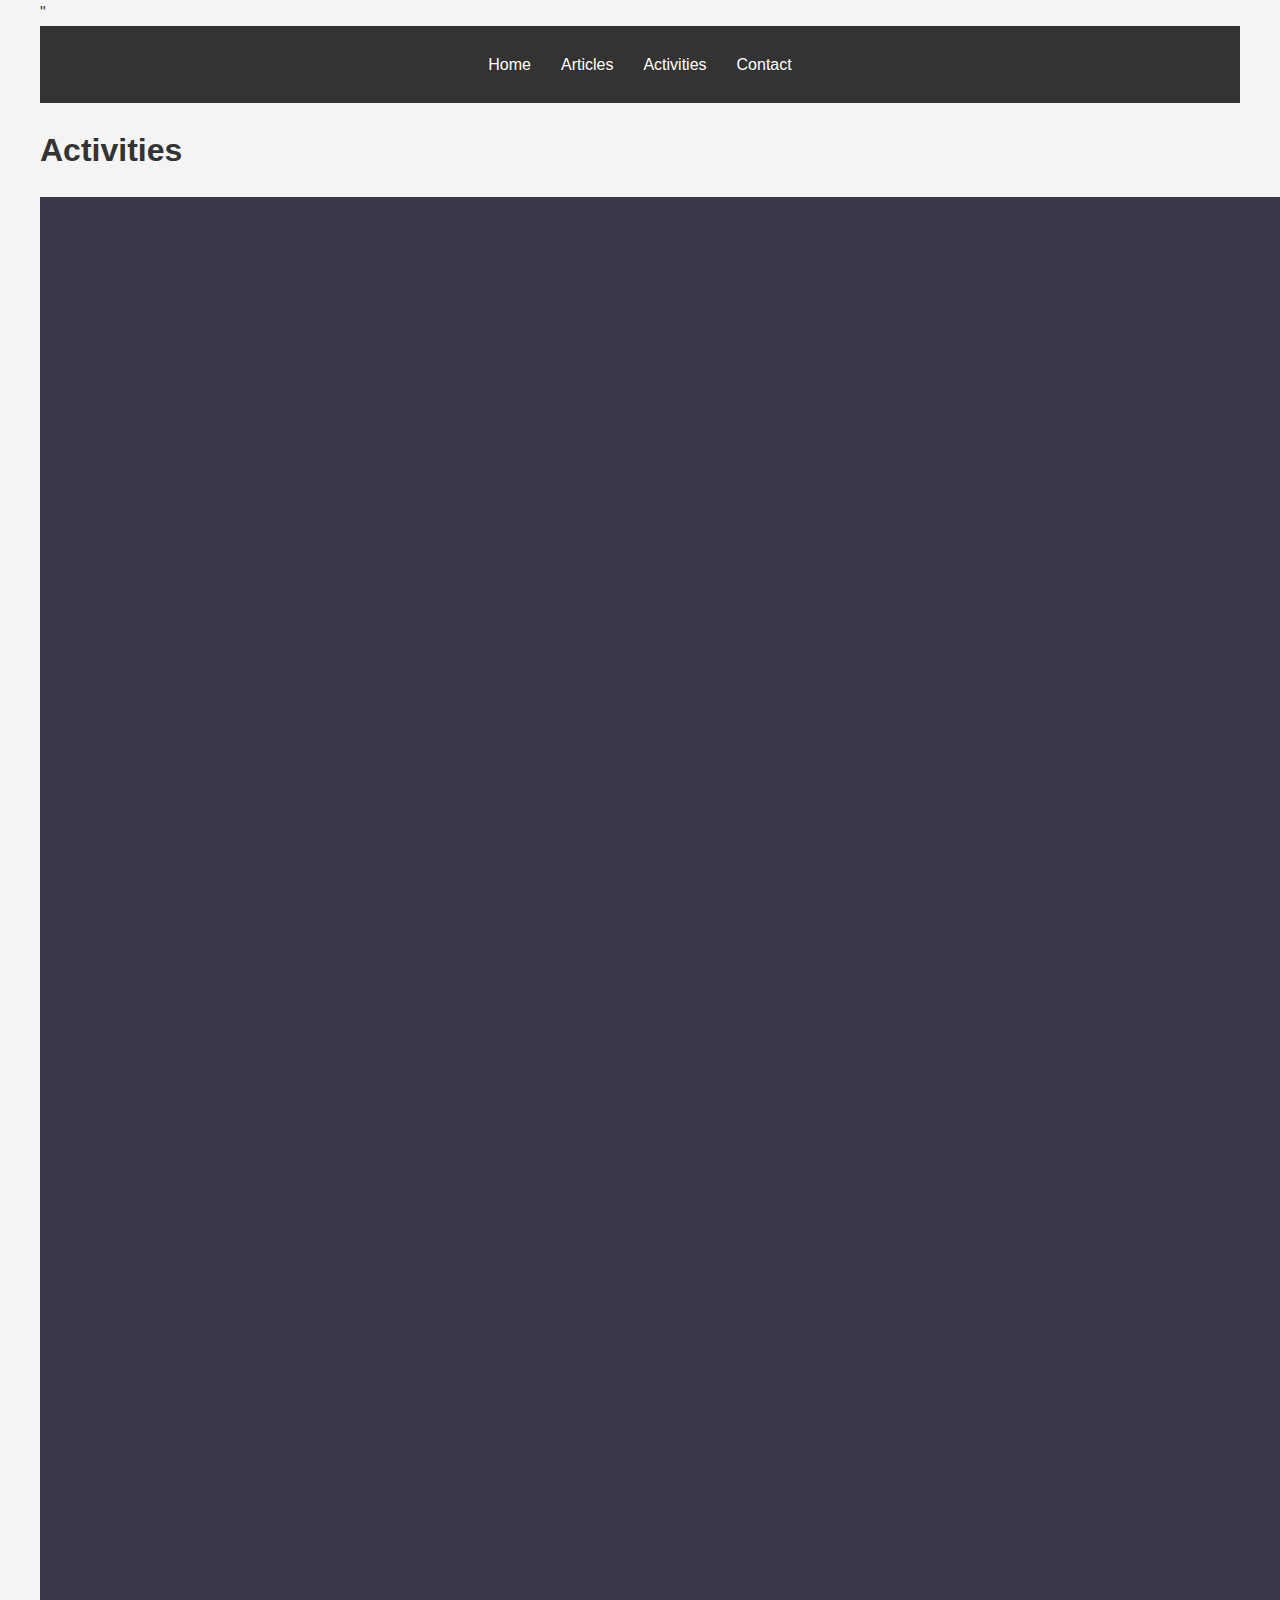
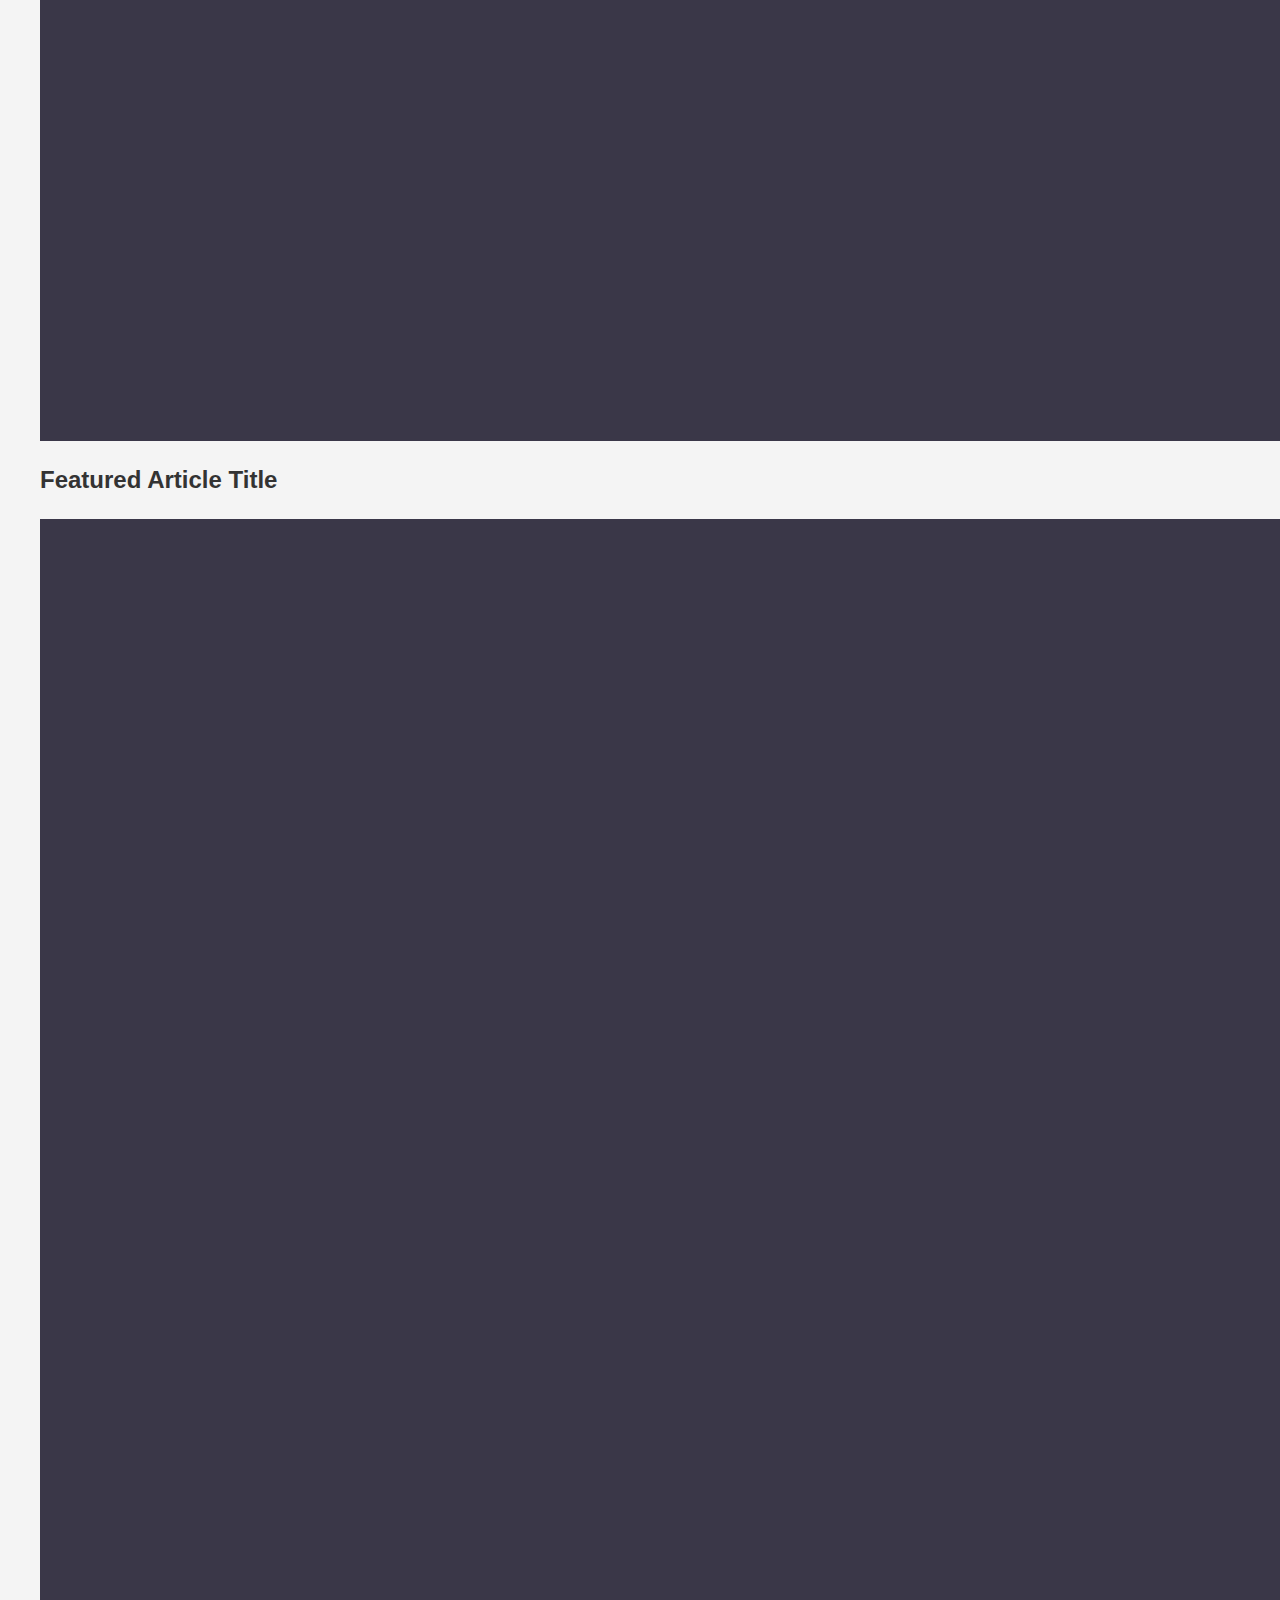
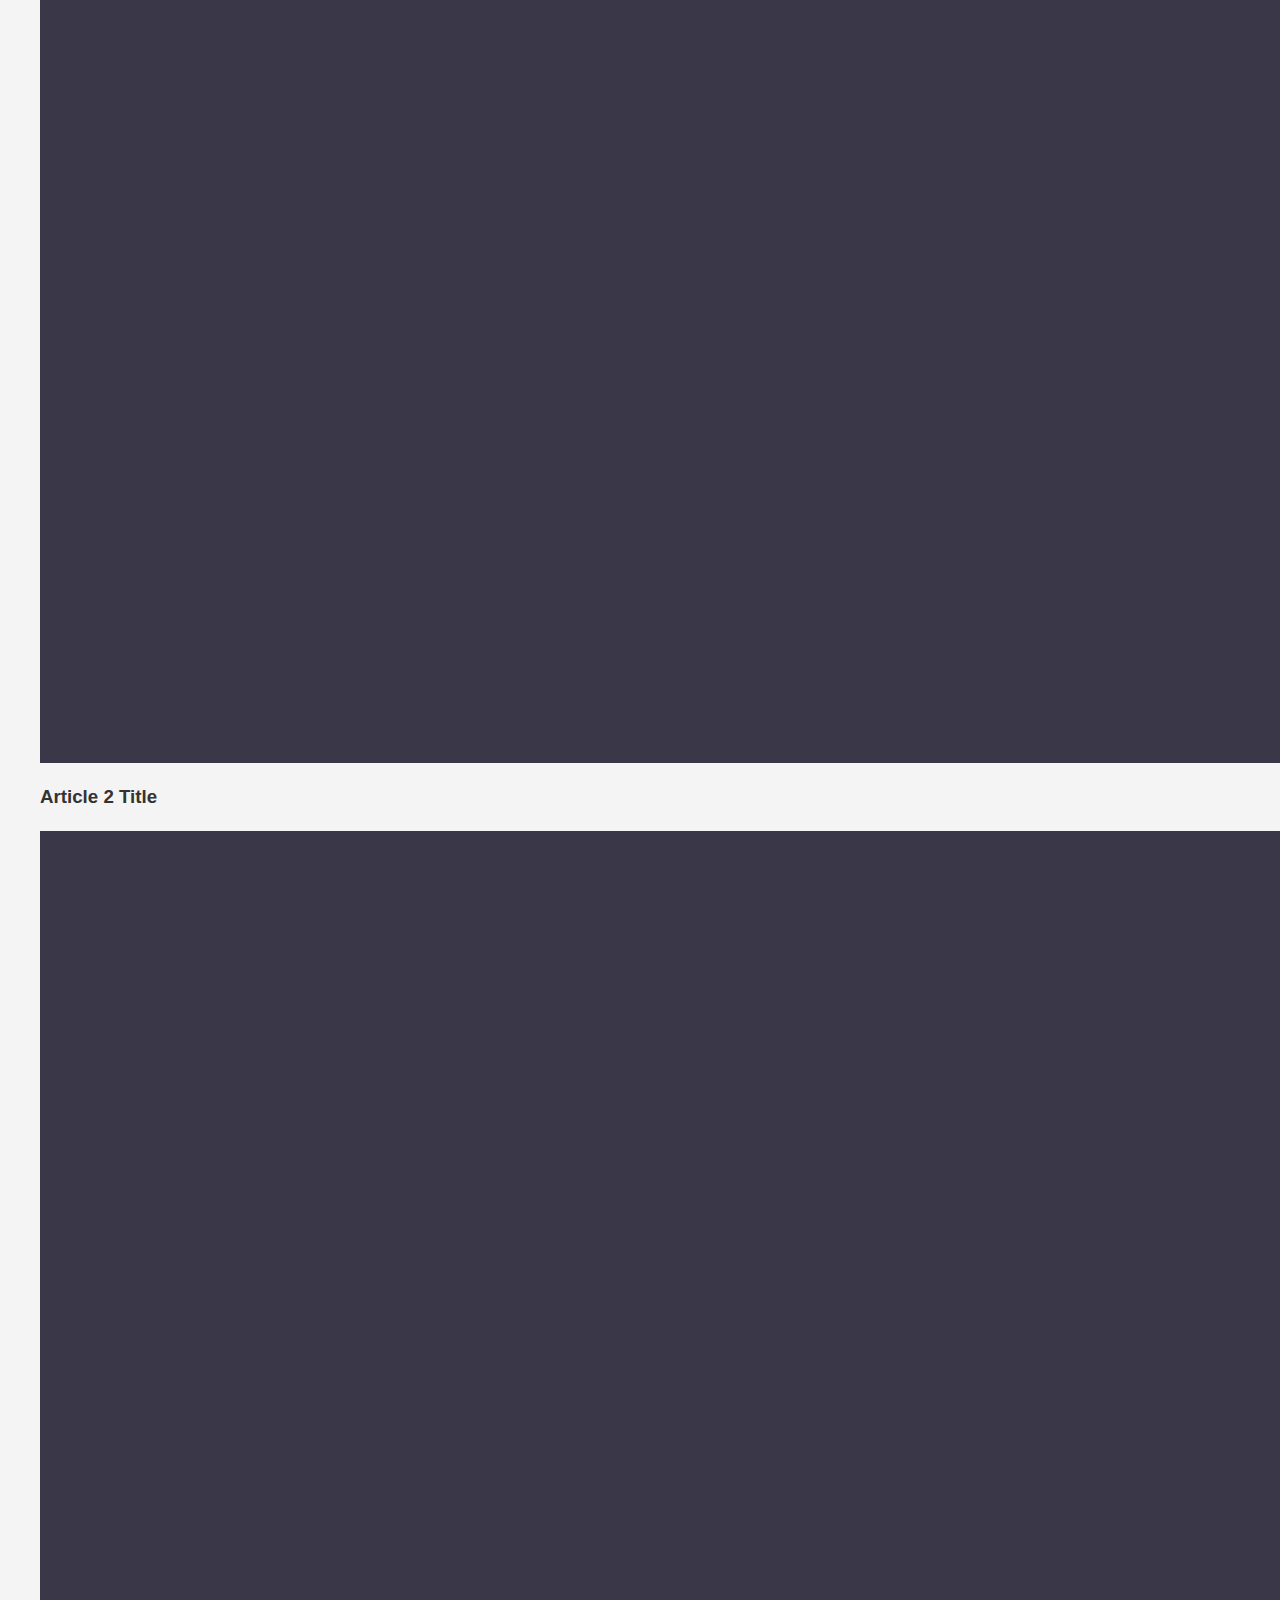
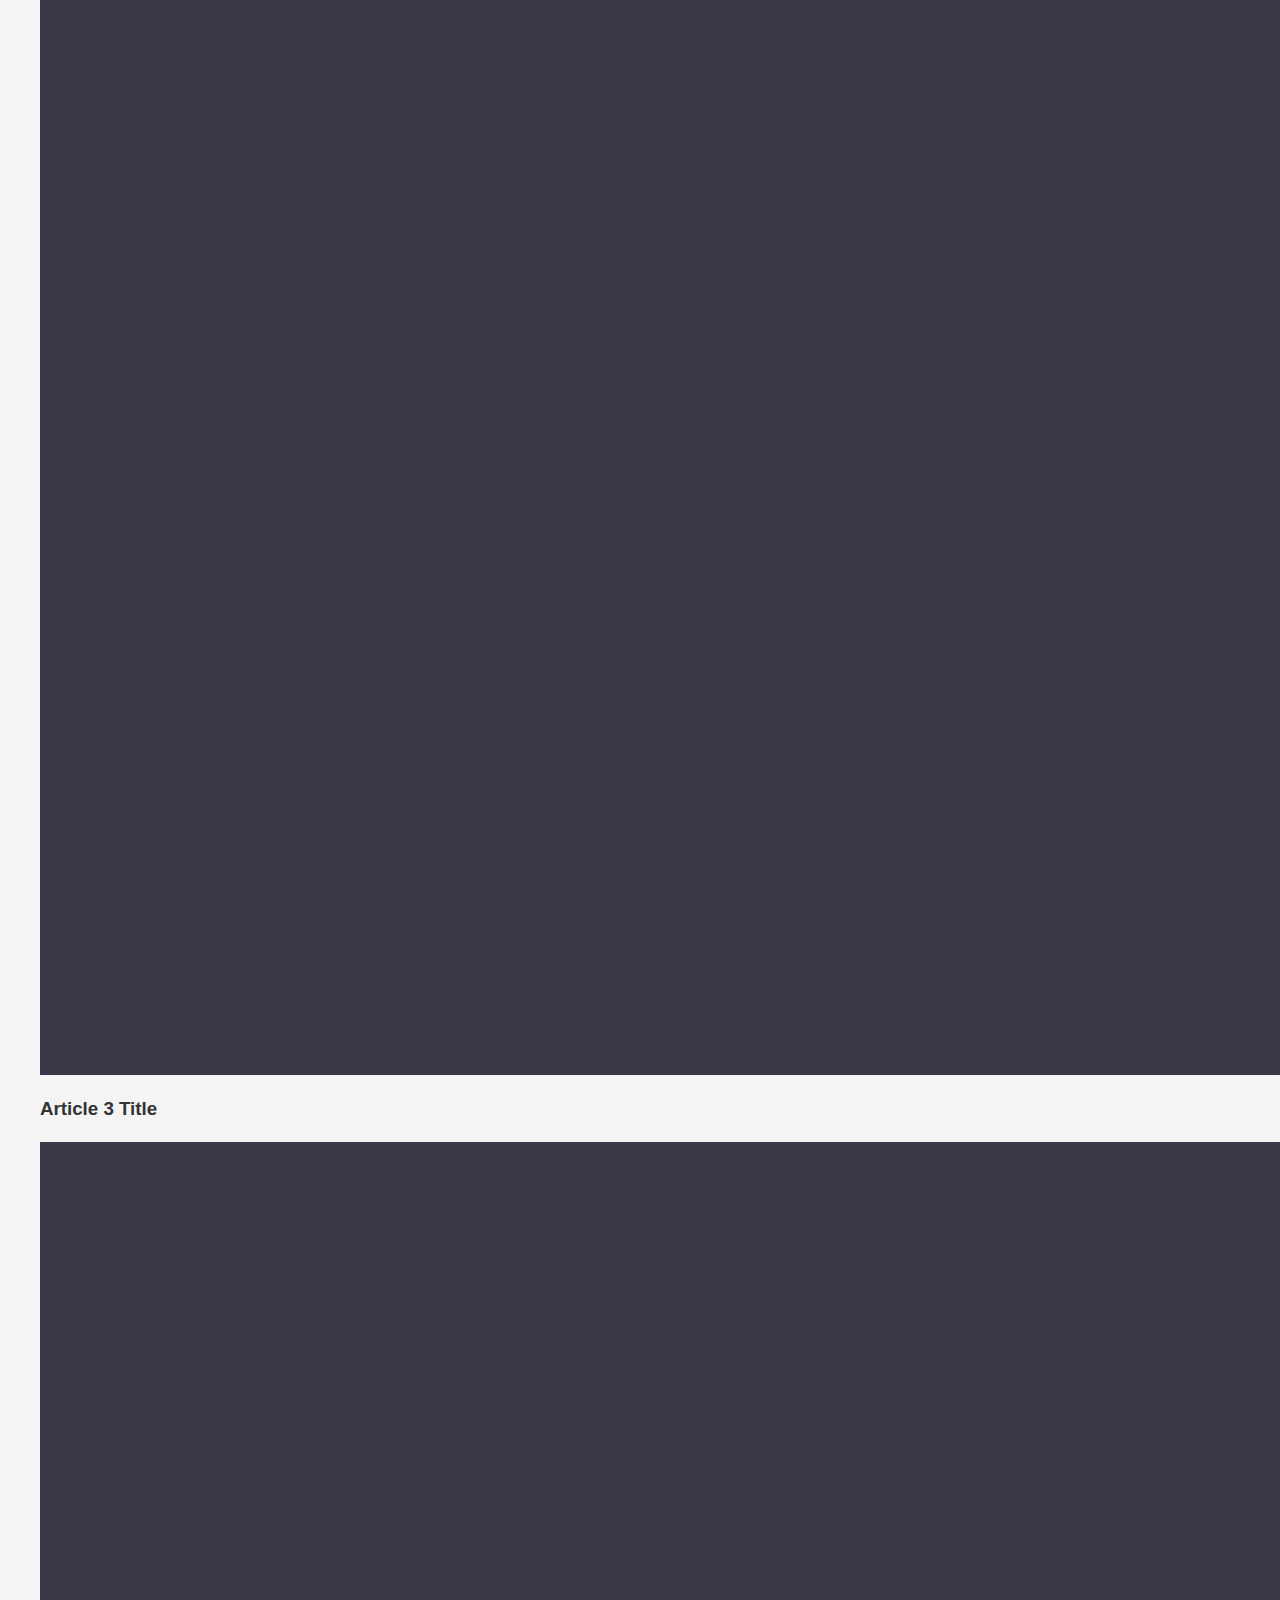
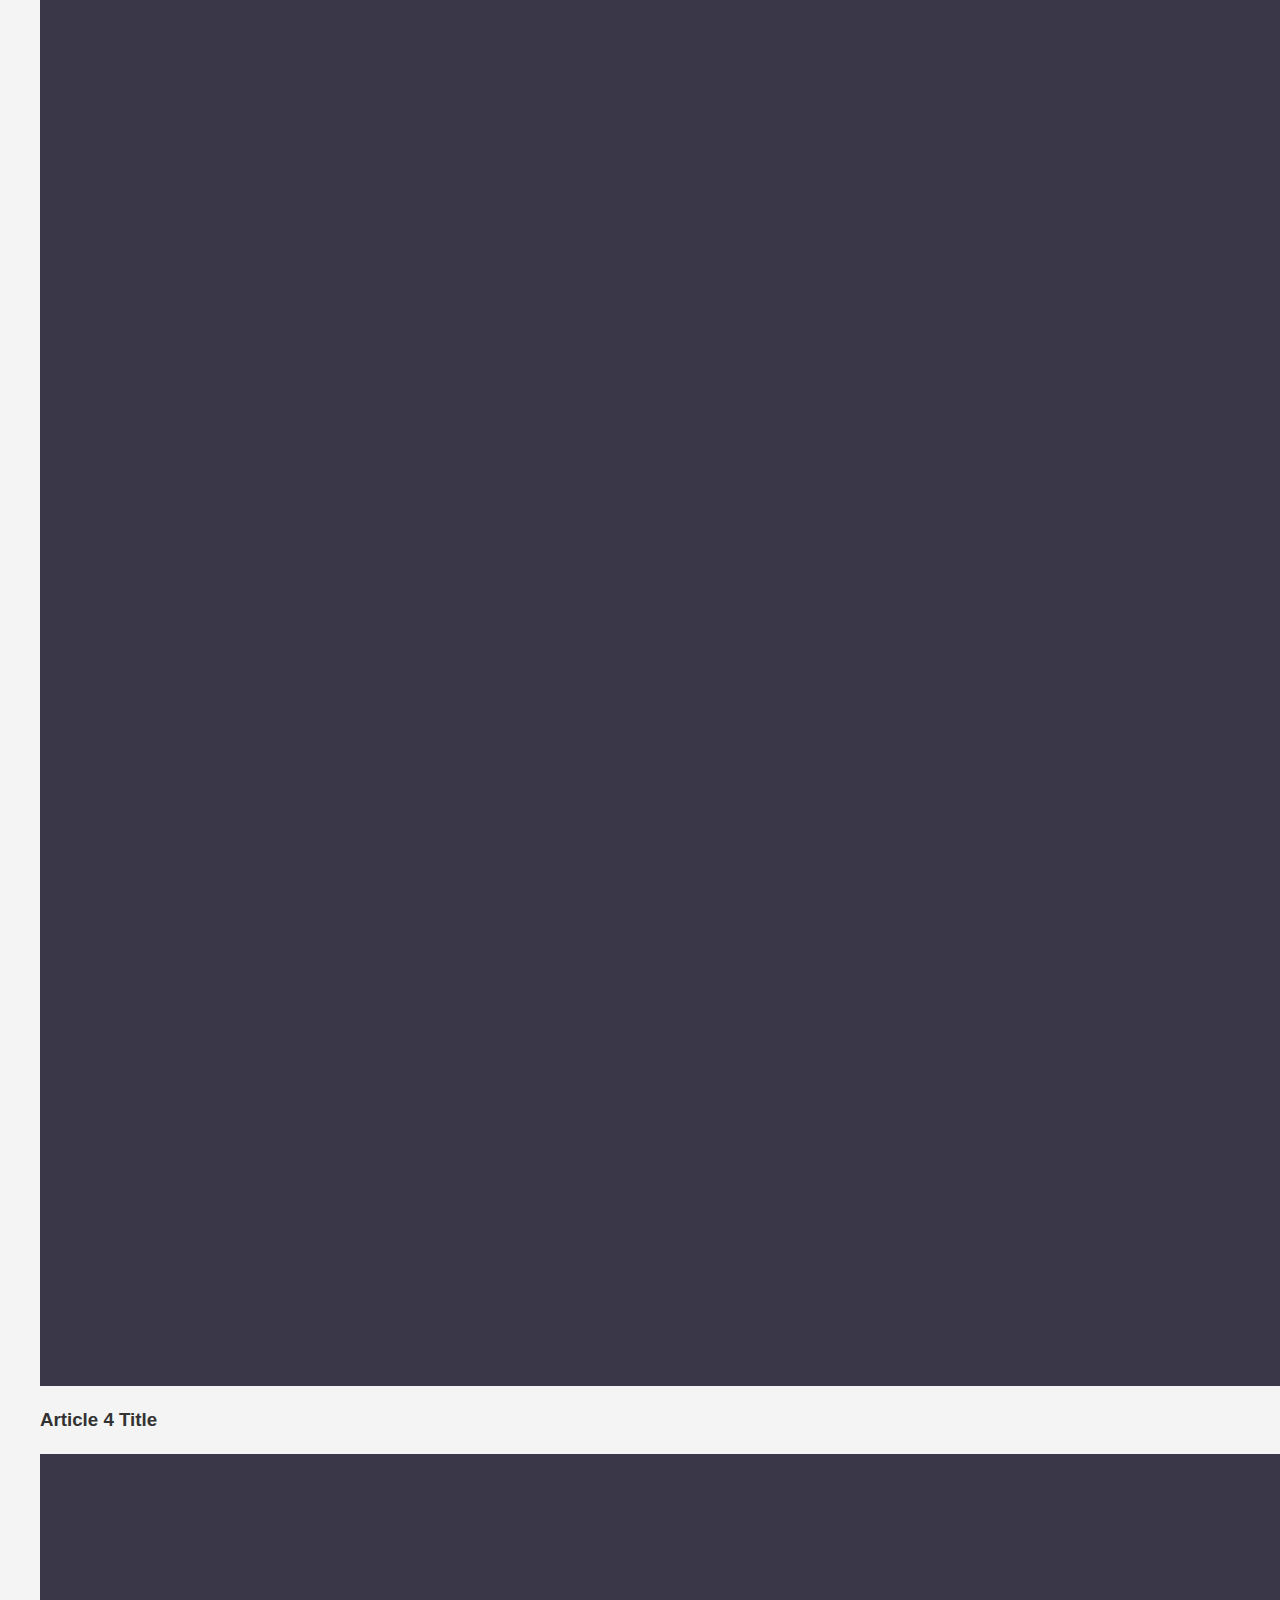
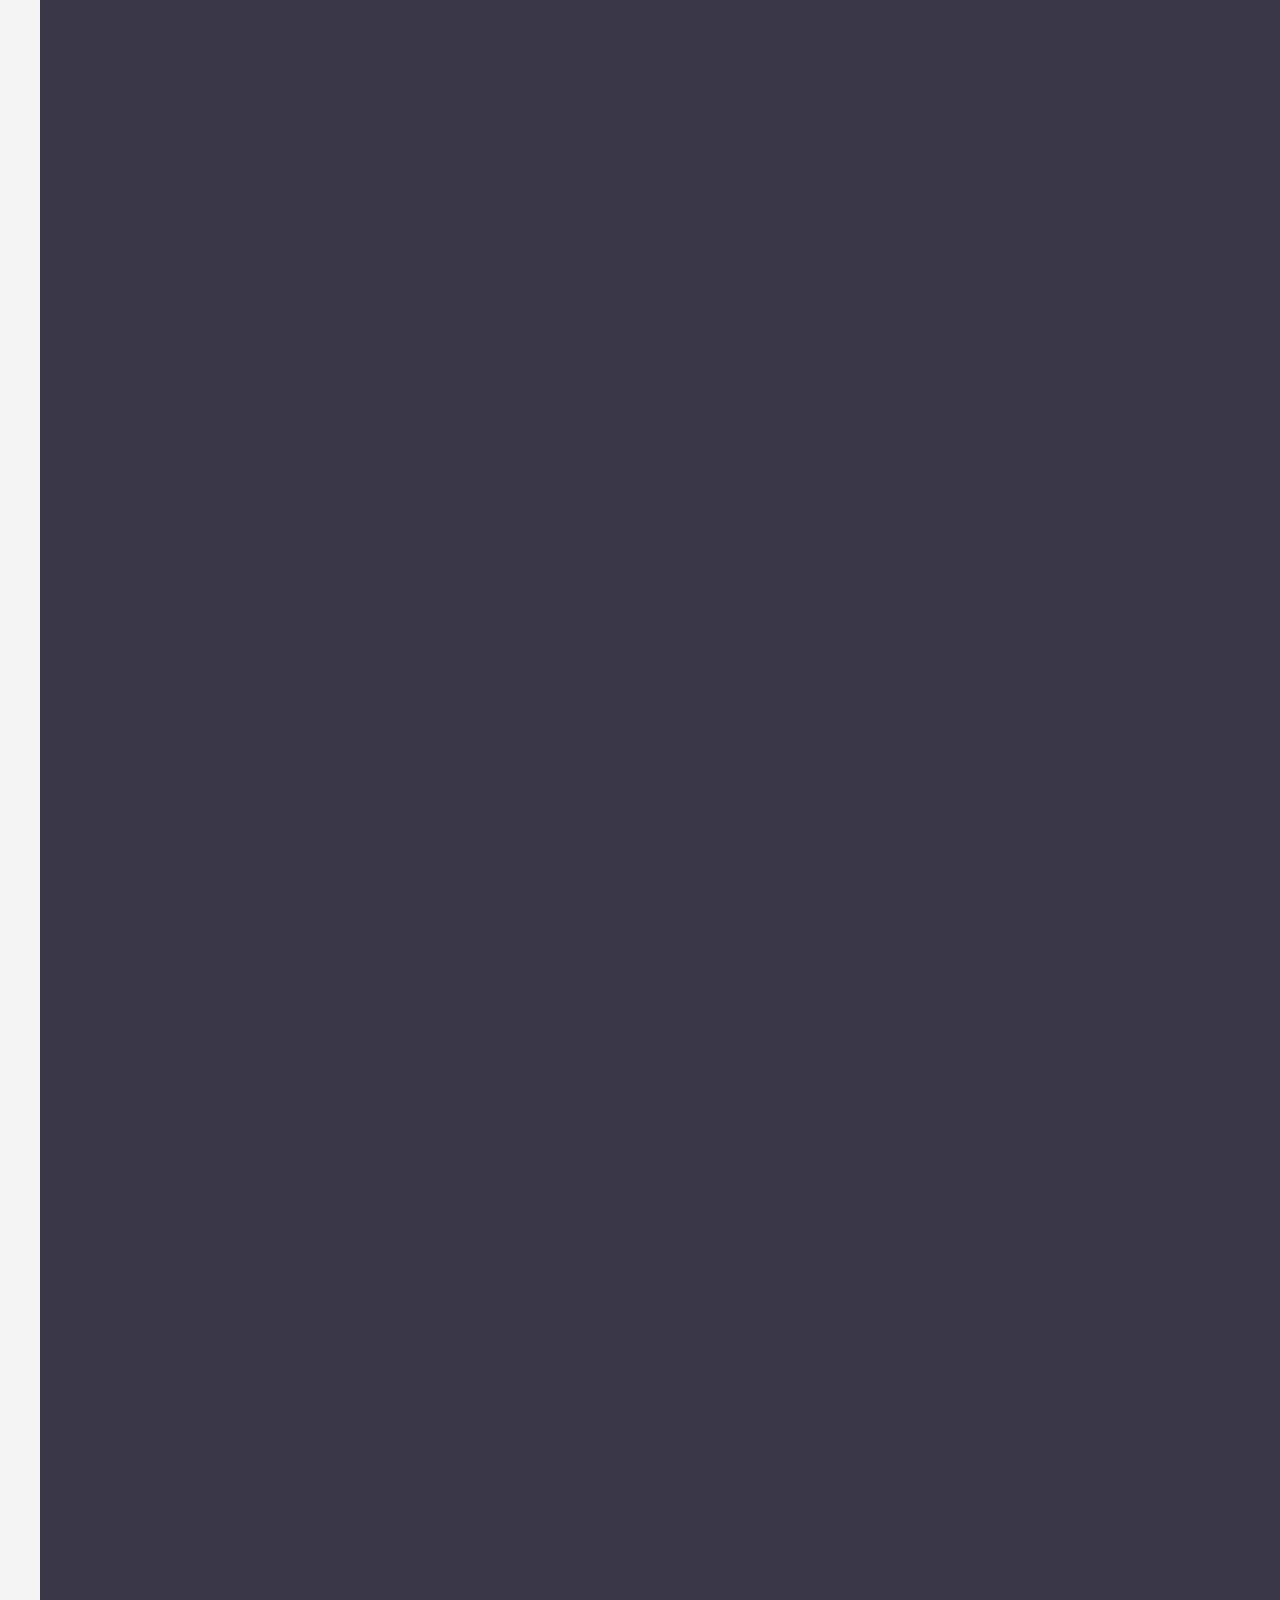
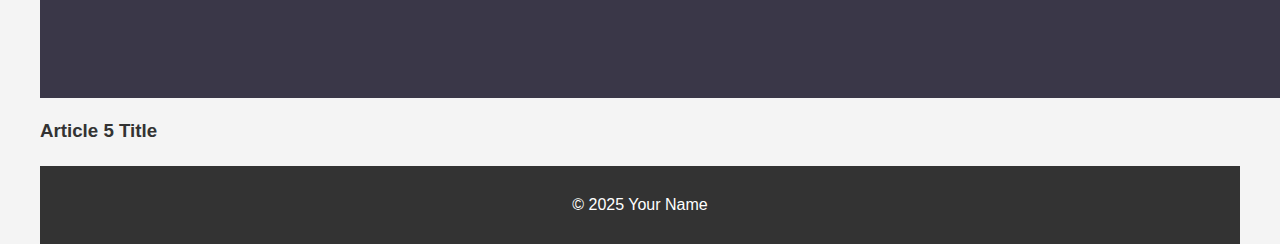
<file: activities/activities.html>
<!DOCTYPE html>
<html lang="en">
<head>
    <meta charset="UTF-8">
    <meta name="viewport" content="width=device-width, initial-scale=1.0">
    <title>Activities</title>
    <link rel="stylesheet" href="../styles.css">"
</head>
<body>
    <header>
        <nav>
            <ul>
                <li><a href="../index.html">Home</a></li>
                <li><a href="../articles/articles.html">Articles</a></li>
                <li><a href="activities.html">Activities</a></li>
                <li><a href="#contact">Contact</a></li>
            </ul>
        </nav>
    </header>

    <main>
        <section id="articles">
    <h1>Activities</h1>

    <div class="article-grid">
        <!-- Featured Article (Full-width) -->
        <div class="article featured">
            <a href="article/article1.html">
                <img class="activity-item" src="../images/Filler.jpg" alt="Article 1 Image">
                <h2>Featured Article Title</h2>
            </a>
        </div>

        <!-- Smaller Articles (2 Columns, 2 Rows) -->
        <div class="article small">
            <a href="article/article2.html">
                <img class="activity-item" src="../images/Filler.jpg" alt="Article 2 Image">
                <h3>Article 2 Title</h3>
            </a>
        </div>
        <div class="article small">
            <a href="article/article3.html">
                <img class="activity-item" src="../images/Filler.jpg" alt="Article 3 Image">
                <h3>Article 3 Title</h3>
            </a>
        </div>
        <div class="article small">
            <a href="article/article4.html">
                <img class="activity-item" src="../images/Filler.jpg" alt="Article 4 Image">
                <h3>Article 4 Title</h3>
            </a>
        </div>
        <div class="article small">
            <a href="article/article5.html">
                <img class="activity-item" src="../images/Filler.jpg" alt="Article 5 Image">
                <h3>Article 5 Title</h3>
            </a>
        </div>
    </div>
</section>
    </main>

    <footer>
        <p>© 2025 Your Name</p>
    </footer>
</body>
</html>
</file>
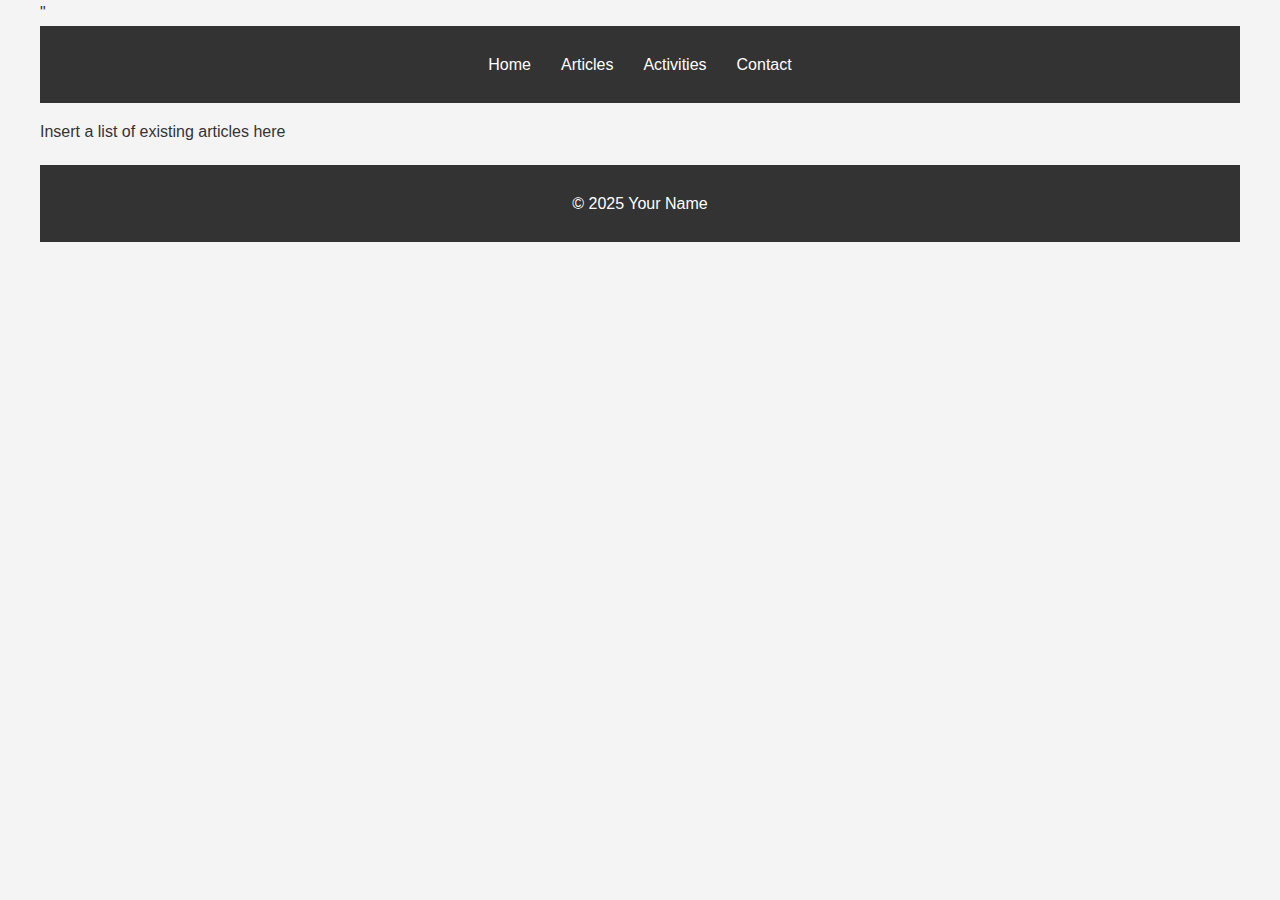
<file: articles/articles.html>
<!DOCTYPE html>
<html lang="en">
<head>
    <meta charset="UTF-8">
    <meta name="viewport" content="width=device-width, initial-scale=1.0">
    <title>Articles</title>
    <link rel="stylesheet" href="../styles.css">"
</head>
<body>
    <header>
        <nav>
            <ul>
                <li><a href="../index.html">Home</a></li>
                <li><a href="articles.html">Articles</a></li>
                <li><a href="../activities/activities.html">Activities</a></li>
                <li><a href="#contact">Contact</a></li>
            </ul>
        </nav>
    </header>

    <main>
        <section id="articles">
   <p>Insert a list of existing articles here</p>
        </section>
    </main>

    <footer>
        <p>© 2025 Your Name</p>
    </footer>
</body>
</html>
</file>
<file: styles.css>
/* General Styles */
body {
    font-family: Arial, sans-serif;
    line-height: 1.6;
    margin: 0 auto;
    padding: 0 20px;
    background-color: #f4f4f4;
    color: #333;
    max-width: 1200px;
}

header {
    background: #333;
    color: #fff;
    padding: 10px 0;
    text-align: center;
}

header .logo img {
    height: 50px;
}

nav ul {
    list-style: none;
    padding: 0;
    display: flex; /* Ensures the list items are in a row */
    justify-content: center; /* Centers the items */
}

nav ul li {
    display: inline;
    margin: 0 15px;
}

nav ul li a {
    color: #fff;
    text-decoration: none;
}

/* Top Description */
#top-description {
    padding: 20px;
    text-align: center;
    background: #fff;
    margin: 20px;
    border-radius: 5px;
    box-shadow: 0 0 10px rgba(0, 0, 0, 0.1);
}

/* Activities Section */
.activities-title {
    text-align: center;
}

.activities-container { 
    display: flex;
    justify-content: center; /* Centers the featured activity */
    align-items: center;
    width: 100%; /* Ensures it takes full width */
}

/* Featured Activity */

.featured-activity {
    position: relative; /* Ensures overlay is positioned relative to this */
    width: 60%; /* Adjust for balance */
    max-height: 300px; /* Prevent stretching */
    display: flex;
    align-items: flex-end; /* Keeps overlay at the bottom */
    justify-content: center; /* Centers content */
    overflow: hidden; /* Prevents content from going out */
    padding: 0 20px 0;
}

.featured-activity img {
    width: 90%; /* Ensure image takes up full width of parent */
    height: auto; /* Maintain aspect ratio */
    object-fit: cover; /* Crop image to fit without distortion */
    display: block;
    border-radius: 10px;
}

.overlay {
    position: absolute;
    bottom: 8%;
    left: 5%;
    background-color: rgba(0, 0, 0, 0.8);
    color: white;
    padding: 10px 10px;
    max-width: 75%;
    border-radius: 5px;
}

.overlay p.category {
    font-size: 12px;
    text-transform: uppercase;
    color: #80c0a0;
    margin: 0;
}

.overlay h2 {
    font-size: 18px;
    margin: 5px 0 0;
}

/* Activities List */
.activities-list {
    display: grid;
    grid-template-columns: repeat(2, 1fr); /* Two columns */
    gap: 10px;
    align-self: end; /* Push to the bottom */
    margin: 30px;
}

.activity-item {
    display: flex;
    align-items: center;
    gap: 10px;
}

.activity-item img {
    width: 100px; /* Adjusted for better scaling */
    height: 80px; /* Proportionally correct */
    object-fit: cover;
    border-radius: 8px;
}

.activity-text {
    flex: 1;
}

.activity-text p.category {
    font-size: 14px;
    text-transform: uppercase;
    color: #80c0a0;
    margin-bottom: 2px;
}

.activity-text h3 {
    font-size: 16px;
    margin: 0;
    color: black;
    font-weight: bold;
}

/* Make links clickable for the entire section */
.activity-item a, .featured-activity a {
    display: flex;
    align-items: center;
    text-decoration: none;
    color: inherit;
}

/* Ensure whole box is clickable */
.activity-item a img, 
.activity-item a h3, 
.activity-item a p,
.featured-activity a img, 
.featured-activity a h2, 
.featured-activity a p {
    pointer-events: none;
}

/* Remove link styles */
a {
    text-decoration: none; /* Remove underline */
    color: inherit; /* Keep text color the same as the surrounding text */
    display: block; /* Make the entire area clickable */
}

/* Bottom Section: About Me and Contact */
.bottom-section {
    display: flex;
    gap: 20px;
    padding: 20px;
    margin: 20px;
}

.left-column {
    flex: 2; /* Takes 2/3 of the space */
    background: #fff;
    padding: 20px;
    border-radius: 5px;
    box-shadow: 0 0 10px rgba(0, 0, 0, 0.1);
}

.right-column {
    flex: 1; /* Takes 1/3 of the space */
    background: #fff;
    padding: 20px;
    border-radius: 5px;
    box-shadow: 0 0 10px rgba(0, 0, 0, 0.1);
    max-width: 300px; /* Limits the width of the contact section */
}

/* About Me Section */

.about-container {
    display: flex;
    align-items: center; /* Aligns text and image vertically */
    gap: 20px; /* Space between image and text */
    max-width: 800px; /* Limits width for better readability */
    margin: 0 auto; /* Centers the section */
}

.profile-img {
    width: 150px; /* Adjust size as needed */
    height: 150px;
    border-radius: 50%; /* Makes the image round */
    object-fit: cover; /* Ensures image fills the circle properly */
    flex-shrink: 0; /* Prevents image from resizing */
}

.about-text {
    flex: 1; /* Allows text to take up the remaining space */
}

@media (max-width: 600px) { 
    /* Mobile: Stack image on top */
    .about-container {
        flex-direction: column;
        text-align: center;
    }
}

/* Contact Section */

.social-links {
    display: flex;
    flex-direction: column; /* Stack items neatly */
    gap: 8px; /* Space between each social link */
    margin-top: 10px;
}

.social-links a {
    display: flex;
    align-items: center;
    gap: 8px; /* Space between icon and text */
    text-decoration: none;
    color: #555; /* Dark grey text */
    font-size: 16px;
    font-weight: 500;
}

.social-links img {
    width: 24px; /* Keeps icons small */
    height: 24px;
    filter: grayscale(100%) brightness(40%); /* Makes icons dark grey */
    transition: filter 0.2s ease-in-out, transform 0.2s ease-in-out;
}

.social-links a:hover img {
    filter: grayscale(50%) brightness(100%); /* Restores color on hover */
    transform: scale(1.1);
}

.social-links a:hover {
    color: black; /* Darkens text on hover */
}

/* Footer */
footer {
    text-align: center;
    padding: 10px;
    background: #333;
    color: #fff;
    margin-top: 20px;
}
</file>
